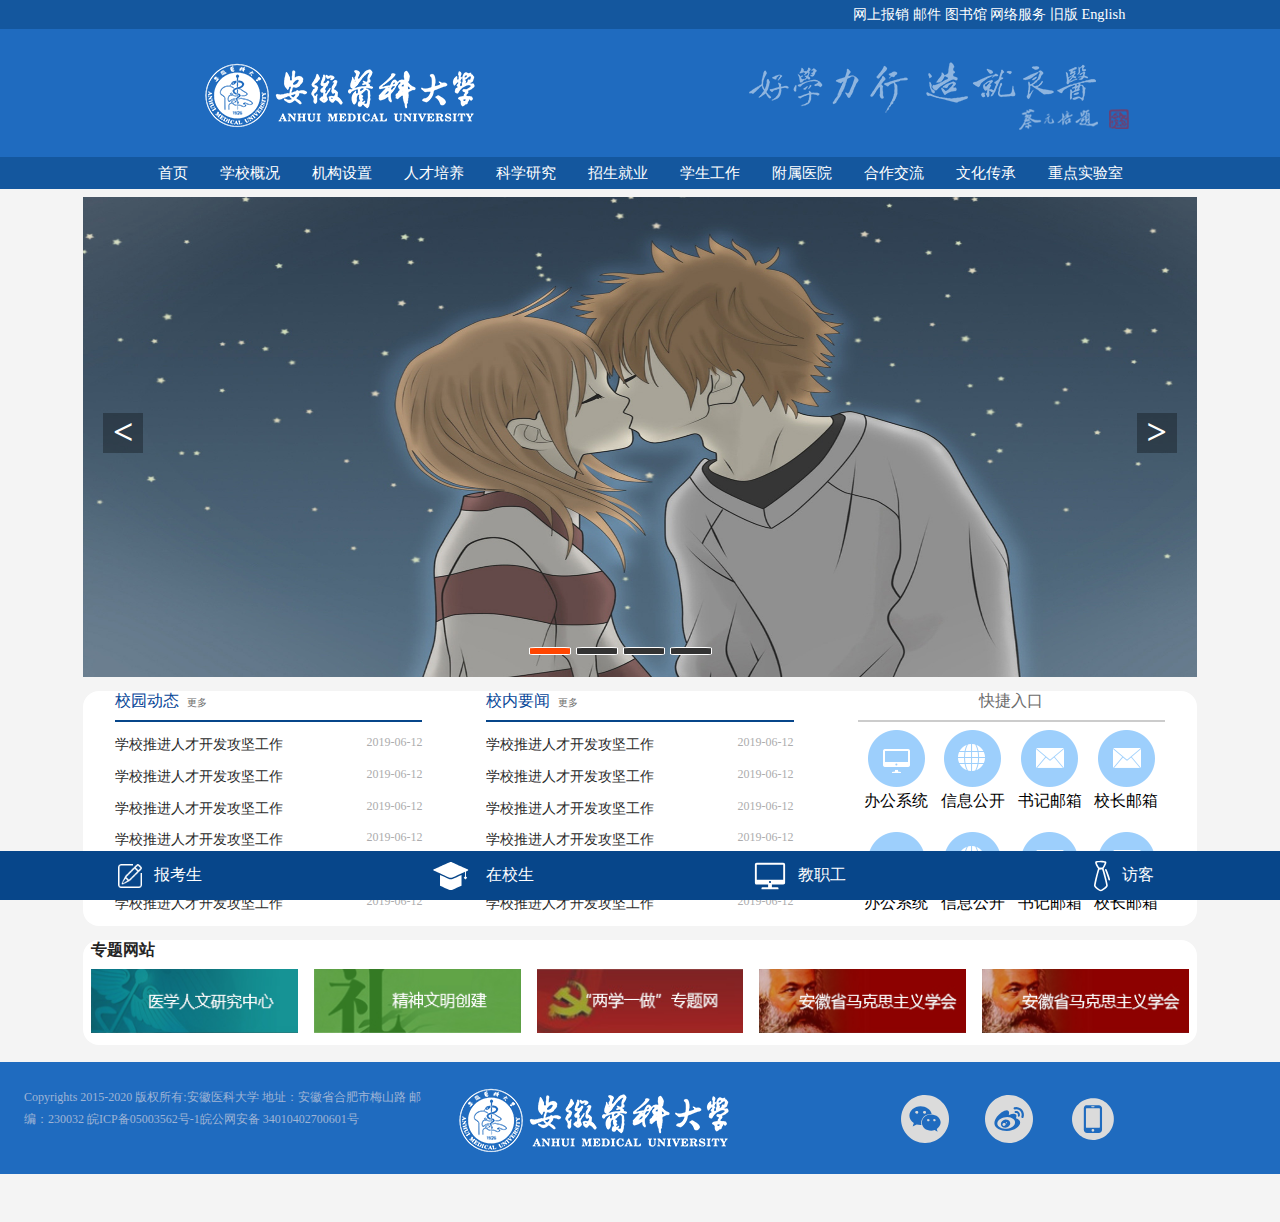
<file: 任务8/index.html>
<!DOCTYPE html>
<html lang="en">
<head>
	<meta charset="UTF-8">
	<title>首页</title>
	<meta name="viewport" content="width=device-width, initial-scale=1.0, maximum-scale=1, user-scalable=no">
	<link rel="stylesheet" type="text/css" href="css/screen.css">
	<link rel="stylesheet" type="text/css" href="css/style.css">
	<script type="text/javascript" src="js/slide.js"></script>
</head>
<body>
	<div class="container">
		<div class="row header-one">
			<div class="f-8"></div>
			<div class="f-4">
				<a href="" class="h-link">网上报销</a>
				<a href="" class="h-link">邮件</a>
				<a href="" class="h-link">图书馆</a>
				<a href="" class="h-link">网络服务</a>
				<a href="" class="h-link">旧版</a>
				<a href="" class="h-link">English</a>
			</div>
		</div>
		<div class="header_two row">
			<div class="f-1"></div>
			<div class="f-4 header-logo row">
				<div class="f-3 open">
					<span></span>
				</div>
				<div class="f-10">
					<img class="middle" src="image/logo.png">
				</div>
			</div>
			<div class="f-2"></div>
			<div class="f-4 header-tit">
				<img class="middle" src="image/head-tit.png">
			</div>
			<div class="f-1"></div>
		</div>
		<div class="row nav">
			<div class="f-1"></div>
			<ul class="menu">
				<li><a href="#">首页</a></li>
				<li>
					<a href="page.html">学校概况</a>
				</li>
				<li>
					<a href="#">机构设置</a>
					<ul class="submenu">
						<li>党群组织</li>
						<li>行政部门</li>
						<li>学院与研究机构</li>
						<li>其他单位</li>
					</ul>
				</li>
				<li>
					<a href="#">人才培养</a>
					<ul class="submenu">
						<li>其他</li>
						<li>其他</li>
						<li>其他</li>
						<li>其他</li>
					</ul>
				</li>
				<li><a href="#">科学研究</a></li>
				<li><a href="#">招生就业</a></li>
				<li><a href="#">学生工作</a></li>
				<li><a href="#">附属医院</a></li>
				<li><a href="#">合作交流</a></li>
				<li><a href="#">文化传承</a></li>
				<li><a href="#">重点实验室</a></li>				
			</ul>
			<div class="f-1"></div>
		</div>
		<div class="row slide">
			<div class="slide-img" style="left: -75em;" >
				<img src="image/demo1.jpg" alt="1">
				<img src="image/demo2.jpg" alt="2">
				<img src="image/demo3.jpg" alt="3">
				<img src="image/demo4.jpg" alt="4">
			</div>

			<div class="slide-button">
				<span index="1" class="on"></span>
	            <span index="2"></span>
	            <span index="3"></span>
	            <span index="4"></span>
			</div>

			<a href="javascript:;"  id="prev" class="arrow prev">&lt;</a>
            <a href="javascript:;"  id="next" class="arrow next">&gt;</a>
		</div>

		<div class="main row">
			<div class="row-direction f-4 word">
				<div class="f-4 row header">
					<div class="f-1 title title1"  id="current" onmouseover="change(this,'box1','title1','box1','box2');">
						校园动态 &nbsp;<a href="#">更多</a>
					</div>
				</div>
				<div class="f-4 content box1">
					<ul>
						<li>
							<span class="content-title"><a href="article.html">学校推进人才开发攻坚工作</a></span>
							<span class="date right">2019-06-12</span>
						</li>
						<li>
							<span class="content-title"><a href="#">学校推进人才开发攻坚工作</a></span>
							<span class="date right">2019-06-12</span>
						</li>
						<li>
							<span class="content-title"><a href="#">学校推进人才开发攻坚工作</a></span>
							<span class="date right">2019-06-12</span>
						</li>
						<li>
							<span class="content-title"><a href="#">学校推进人才开发攻坚工作</a></span>
							<span class="date right">2019-06-12</span>
						</li>
						<li>
							<span class="content-title"><a href="#">学校推进人才开发攻坚工作</a></span>
							<span class="date right">2019-06-12</span>
						</li>
						<li>
							<span class="content-title"><a href="#">学校推进人才开发攻坚工作</a></span>
							<span class="date right">2019-06-12</span>
						</li>
					</ul>
				</div>
			</div>
			<div class="row-direction f-4 word">
				<div class="f-4 row header">
					<div class="f-1 title title2"  id="current" onmouseover="change(this,'box3','title2','box3','box4');">
						校内要闻 &nbsp;<a href="#">更多</a>
					</div>
				</div>
				<div class="f-4 content box3">
					<ul>
						<li>
							<span class="content-title"><a href="#">学校推进人才开发攻坚工作</a></span>
							<span class="date right">2019-06-12</span>
						</li>
						<li>
							<span class="content-title"><a href="#">学校推进人才开发攻坚工作</a></span>
							<span class="date right">2019-06-12</span>
						</li>
						<li>
							<span class="content-title"><a href="#">学校推进人才开发攻坚工作</a></span>
							<span class="date right">2019-06-12</span>
						</li>
						<li>
							<span class="content-title"><a href="#">学校推进人才开发攻坚工作</a></span>
							<span class="date right">2019-06-12</span>
						</li>
						<li>
							<span class="content-title"><a href="#">学校推进人才开发攻坚工作</a></span>
							<span class="date right">2019-06-12</span>
						</li>
						<li>
							<span class="content-title"><a href="#">学校推进人才开发攻坚工作</a></span>
							<span class="date right">2019-06-12</span>
						</li>
					</ul>
				</div>
			</div>
			<div class="row-direction f-4 word" style="text-align:center; ">
				<div class="f-s-5 row header">
					<div class="f-1 title title3" >
						快捷入口
					</div>
				</div>
				<div class="f-4 content box5 row-direction">
					<div class="f-4 row" style="margin: .5em 0;">
						<div class="f-4 row-direction">
							<div class="f-4">
								<a href="#"><img src="image/办公系统.png"></a>
							</div>
							<div class="f-3">
								<span>办公系统</span>
							</div>
						</div>
						<div class="f-4">
							<div class="f-4 row-direction">
								<div class="f-4">
									<a href="#"><img src="image/信息公开.png"></a>
								</div>
								<div class="f-3">
									<span>信息公开</span>
								</div>
							</div>
						</div>
						<div class="f-4">
							<div class="f-4 row-direction">
								<div class="f-4">
									<a href="#"><img src="image/书记邮箱.png"></a>
								</div>
								<div class="f-3">
									<span>书记邮箱</span>
								</div>
							</div>
						</div>
						<div class="f-4">
							<div class="f-4 row-direction">
								<div class="f-4">
									<a href="#"><img src="image/校长邮箱.png"></a>
								</div>
								<div class="f-3">
									<span>校长邮箱</span>
								</div>
							</div>
						</div>
					</div>
					<div class="f-4 row" style="margin: .5em 0;">
						<div class="f-4 row-direction">
							<div class="f-4">
								<a href="#"><img src="image/办公系统.png"></a>
							</div>
							<div class="f-3">
								<span>办公系统</span>
							</div>
						</div>
						<div class="f-4">
							<div class="f-4 row-direction">
								<div class="f-4">
									<a href="#"><img src="image/信息公开.png"></a>
								</div>
								<div class="f-3">
									<span>信息公开</span>
								</div>
							</div>
						</div>
						<div class="f-4">
							<div class="f-4 row-direction">
								<div class="f-4">
									<a href="#"><img src="image/书记邮箱.png"></a>
								</div>
								<div class="f-3">
									<span>书记邮箱</span>
								</div>
							</div>
						</div>
						<div class="f-4">
							<div class="f-4 row-direction">
								<div class="f-4">
									<a href="#"><img src="image/校长邮箱.png"></a>
								</div>
								<div class="f-3">
									<span>校长邮箱</span>
								</div>
							</div>
						</div>
					</div>
				</div>
				
			</div>

		</div>

		<div class="recommend row-direction">
			<div class="f-1">
				<span>&nbsp;&nbsp;专题网站</span>
			</div>
			<div class="f-4 row re-content">
				<div class="f-4">
					<img src="image/0049c217-ba57-47c7-8adf-8357cda8bcb6_s.jpg" class="w-100 h-4">
				</div>
				<div class="f-4">
					<img src="image/21a98304-6a02-447a-b02d-a970959dfe69_s.jpg" class="w-100 h-4">
				</div>
				<div class="f-4">
					<img src="image/3bb6763c-0cc6-4e19-a07b-02bfd66139a9_s.jpg" class="w-100 h-4">
				</div>
				<div class="f-4">
					<img src="image/d7dca1dc-18de-4271-9af0-327bc96eda63_s.jpg" class="w-100 h-4">
				</div>
				<div class="f-4">
					<img src="image/d7dca1dc-18de-4271-9af0-327bc96eda63_s.jpg" class="w-100 h-4">
				</div>
				
			</div>
		</div>
		<div class="row float-footer">
			<div class="f-4 copyright">
				<span>Copyrights 2015-2020 版权所有:安徽医科大学
				地址：安徽省合肥市梅山路 邮编：230032
				皖ICP备05003562号-1皖公网安备 34010402700601号
				</span>
			</div>
			<div class="f-4 logo">
				<img src="image/logo.png " class="middle">
			</div>
			<div class="f-4 chat">
				<ul>
					<li>
						<img src="image/微信 (1).png">
					</li>
					<li><img src="image/微博.png"></li>
					<li><img src="image/手机支付.png" width="48" ></li>
				</ul>
			</div>
		</div>
		<div class="f-3 row fix-footer">
				<div class="f-3">
					<img src="image/edit (2).png" width="24" class="middle">
					&nbsp;&nbsp;报考生
				</div>
				<div class="f-3">
					<img src="image/学生 (3).png"  class="middle">
					&nbsp;&nbsp;在校生
				</div>
				<div class="f-3">
					<img src="image/电脑 (1).png"  class="middle">
					&nbsp;&nbsp;教职工
				</div>
				<div class="f-3">
					<img src="image/领带.png" class="middle">
					访客
				</div>
		</div>
	</div>
</body>
<script type="text/javascript" src="js/screen.js"></script>
</html>
</file>
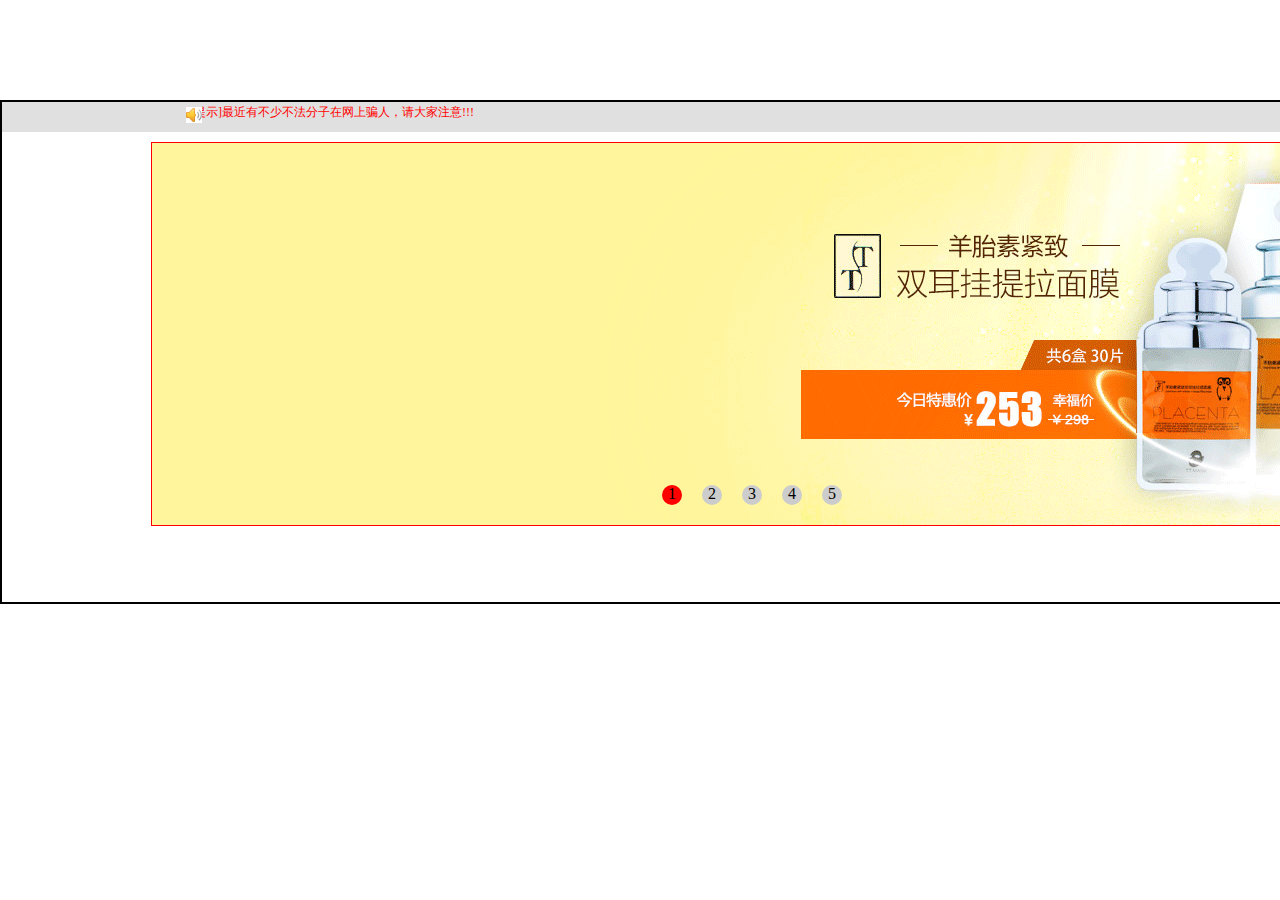
<file: 任务07/轮播图.html>
<!DOCTYPE html>
<html>
<head>
	<title>轮播图</title>
	<script src="js/animate.js"></script>
	<link rel="stylesheet" type="text/css" href="style.css">
</head>
<body>
	<div class="bbox">
		<div class="tbox">
			<div class="lbox"><img src="images/a15.png"></div>
			<div class="cbox">
				<div class="sbox" id="sbox"><p>[温馨提示]最近有不少不法分子在网上骗人，请大家注意!!!</p></div>
			</div>
			<div class="rbox"></div>
		</div>
		<div class="box" id="box">
		<div class="slider" id="slider">
			<div class="slide"><img src="images/b5.png"></div>
			<div class="slide"><img src="images/b1.png"></div>
			<div class="slide"><img src="images/b2.png"></div>
			<div class="slide"><img src="images/b3.png"></div>
			<div class="slide"><img src="images/b4.png"></div>
			<div class="slide"><img src="images/b5.png"></div>
			<div class="slide"><img src="images/b1.png"></div>
		</div>
			<span id="left"><</span>
			<span id="right">></span>
			<ul class="nav" id="nav">
				<li class="active">1</li>
				<li>2</li>
				<li>3</li>
				<li>4</li>
				<li>5</li>
			</ul>
		</div>
	</div>
	<script type="text/javascript">
		var box = document.getElementById('box');
		var oNavlist = document.getElementById('nav').children;
		var slider = document.getElementById('slider');
		var left = document.getElementById('left');
		var right = document.getElementById('right');
		var sbox = document.getElementById('sbox');
		var index = 1;
		var timer;
		var isMoving = false;
		window.onload = function(){
			setInterval(function(){
				var now = parseInt(getStyle(sbox,'right'));
				if (now==1100) {
					sbox.style.right = -200+'px';
				}else{
					sbox.style.right = now+1+'px';
				}
			},20);
		}
		function next (){
			if (!isMoving) {
				isMoving = true;
				index++;
				navChange();
				animate(slider,{left:-1200*index},function (){
					if (index === 6) {
						slider.style.left = "-1200px";
						index = 1;
					}
					isMoving = false;
				});
			}		
		}
		function prev (){
			if (!isMoving) {
				isMoving = true;
				index--;
				navChange();
				animate(slider,{left:-1200*index},function (){
					if (index === 0) {
						slider.style.left = "-6000px";
						index = 5;
					}
					isMoving = false;
				});
			}			
		}
		var timer = setInterval(next,3000);
		box.onmouseover = function(){
			animate(left,{opacity:50});
			animate(right,{opacity:50});
			clearInterval(timer);
		}
		box.onmouseout = function(){
			animate(left,{opacity:0});
			animate(right,{opacity:0});
			timer = setInterval(next,3000);
		}
		right.onclick = next;
		left.onclick = prev;
		for (var i = 0; i <oNavlist.length; i++) {
			oNavlist[i].idx = i;
			oNavlist[i].onclick = function (){
				index = this.idx+1;
				navChange();
				animate(slider,{left:-1200*index});
			}
		}
		function navChange(){
			for (var i = 0; i <oNavlist.length; i++) {
				oNavlist[i].className = '';
			}
			if (index===6) {
				oNavlist[0].className = 'active';
			}else if(index===0){
				oNavlist[4].className = 'active';
			}else{
				oNavlist[index-1].className = 'active';
			}
		}
	</script>
</body>
</html>
</file>
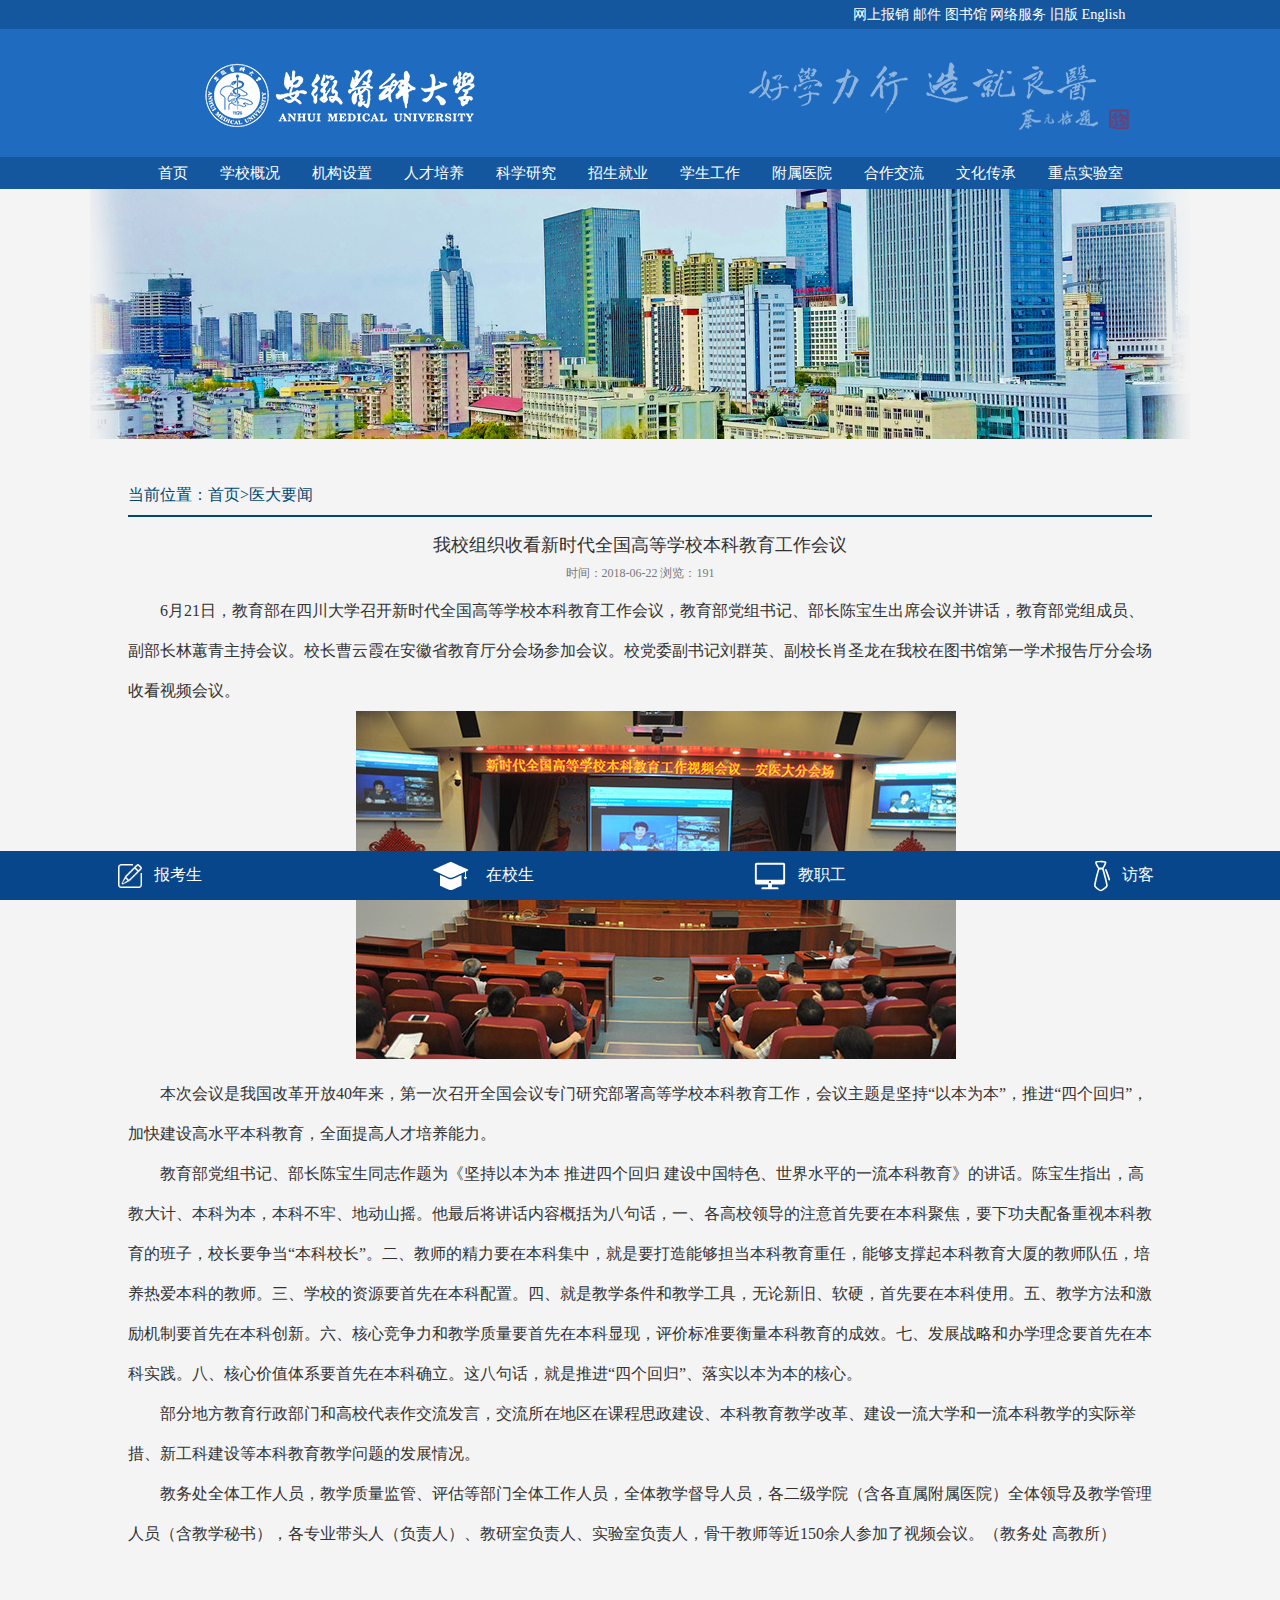
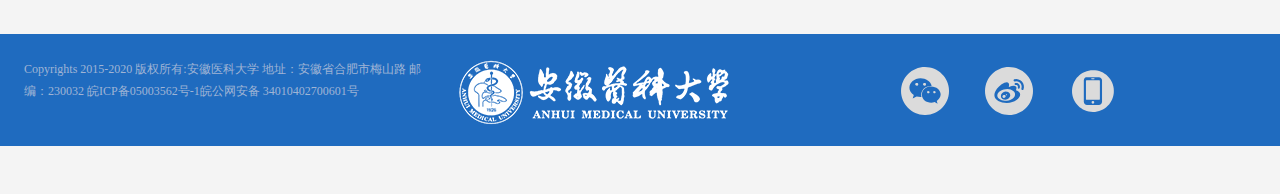
<file: 任务8/article.html>
<!DOCTYPE html>
<html lang="en">
<head>
	<meta charset="UTF-8">
	<title>文章</title>
	<meta name="viewport" content="width=device-width, initial-scale=1.0, maximum-scale=1, user-scalable=no">
	<link rel="stylesheet" type="text/css" href="css/screen.css">
	<link rel="stylesheet" type="text/css" href="css/style.css">
	<link rel="stylesheet" type="text/css" href="css/style-art.css">
</head>
<body>
	<div class="container">
		<div class="row header-one">
			<div class="f-8"></div>
			<div class="f-4">
				<a href="" class="h-link">网上报销</a>
				<a href="" class="h-link">邮件</a>
				<a href="" class="h-link">图书馆</a>
				<a href="" class="h-link">网络服务</a>
				<a href="" class="h-link">旧版</a>
				<a href="" class="h-link">English</a>
			</div>
		</div>

		<div class="header_two row">
			<div class="f-1"></div>
			<div class="f-4 header-logo row">
				<div class="f-3 open">
					<span></span>
				</div>
				<div class="f-10">
					<img class="middle" src="image/logo.png">
				</div>
			</div>
			<div class="f-2"></div>
			<div class="f-4 header-tit">
				<img class="middle" src="image/head-tit.png">
			</div>
			<div class="f-1"></div>
		</div>

		<div class="row nav">
			<div class="f-1"></div>
			<ul class="menu">
				<li><a href="index.html">首页</a></li>
				<li>
					<a href="page.html">学校概况</a>
				</li>
				<li>
					<a href="#">机构设置</a>
					<ul class="submenu">
						<li>党群组织</li>
						<li>行政部门</li>
						<li>学院与研究机构</li>
						<li>直属单位</li>
					</ul>
				</li>
				<li>
					<a href="#">人才培养</a>
					<ul class="submenu">
						<li>其他</li>
						<li>其他</li>
						<li>其他</li>
						<li>其他</li>
					</ul>
				</li>
				<li><a href="#">科学研究</a></li>
				<li><a href="#">招生就业</a></li>
				<li><a href="#">学生工作</a></li>
				<li><a href="#">附属医院</a></li>
				<li><a href="#">合作交流</a></li>
				<li><a href="#">文化传承</a></li>
				<li><a href="#">重点实验室</a></li>				
			</ul>
			<div class="f-1"></div>

		</div>

		<div class="row topbanner">
			<div class="f-1" style="text-align: center;">
				<img src="image/banner.png" >
				<!-- <canvas id="root" class="root"></canvas>
				<style type="text/css">
					.root{
						width: 100%;
						height: 250px;
						background:url(image/banner.png); 
					}
				</style>
				<script type="text/javascript" src="canva.js"></script> -->
			</div>
		</div>

		<div class="path row">
			<div class="f-1">
				<span class="path-text">当前位置：首页>医大要闻</span>
			</div>	
		</div>

		<div class="art row-direction">
			<div class="art-title f-1">
				<span>我校组织收看新时代全国高等学校本科教育工作会议</span>
			</div>
			<div class="f-1 art-detail">
				<span>时间：2018-06-22  浏览：191</span>
			</div>
			<div class="f-5 art-content">
				<p>6月21日，教育部在四川大学召开新时代全国高等学校本科教育工作会议，教育部党组书记、部长陈宝生出席会议并讲话，教育部党组成员、副部长林蕙青主持会议。校长曹云霞在安徽省教育厅分会场参加会议。校党委副书记刘群英、副校长肖圣龙在我校在图书馆第一学术报告厅分会场收看视频会议。</p>

				<!-- <p style="text-align:center;width: ">
					<img src="image/art-pic.jpg">
				</p> -->
				<p  class="insert-pic1">
					<img src="image/art-pic.jpg">
				</p>
				<img src="image/art-pic.jpg" class="insert-pic2" >
				<p> 本次会议是我国改革开放40年来，第一次召开全国会议专门研究部署高等学校本科教育工作，会议主题是坚持“以本为本”，推进“四个回归”，加快建设高水平本科教育，全面提高人才培养能力。</p>

				<p>教育部党组书记、部长陈宝生同志作题为《坚持以本为本 推进四个回归 建设中国特色、世界水平的一流本科教育》的讲话。陈宝生指出，高教大计、本科为本，本科不牢、地动山摇。他最后将讲话内容概括为八句话，一、各高校领导的注意首先要在本科聚焦，要下功夫配备重视本科教育的班子，校长要争当“本科校长”。二、教师的精力要在本科集中，就是要打造能够担当本科教育重任，能够支撑起本科教育大厦的教师队伍，培养热爱本科的教师。三、学校的资源要首先在本科配置。四、就是教学条件和教学工具，无论新旧、软硬，首先要在本科使用。五、教学方法和激励机制要首先在本科创新。六、核心竞争力和教学质量要首先在本科显现，评价标准要衡量本科教育的成效。七、发展战略和办学理念要首先在本科实践。八、核心价值体系要首先在本科确立。这八句话，就是推进“四个回归”、落实以本为本的核心。</p>

				<p>部分地方教育行政部门和高校代表作交流发言，交流所在地区在课程思政建设、本科教育教学改革、建设一流大学和一流本科教学的实际举措、新工科建设等本科教育教学问题的发展情况。</p>

				<p>
					 教务处全体工作人员，教学质量监管、评估等部门全体工作人员，全体教学督导人员，各二级学院（含各直属附属医院）全体领导及教学管理人员（含教学秘书），各专业带头人（负责人）、教研室负责人、实验室负责人，骨干教师等近150余人参加了视频会议。（教务处  高教所）
				</p>
			</div>
		</div>


		<div class="row float-footer">
			<div class="f-4 copyright">
				<span>Copyrights 2015-2020 版权所有:安徽医科大学
				地址：安徽省合肥市梅山路 邮编：230032
				皖ICP备05003562号-1皖公网安备 34010402700601号
				</span>
			</div>
			<div class="f-4 logo">
				<img src="image/logo.png " class="middle">
			</div>
			<div class="f-4 chat">
				<ul>
					<li>
						<img src="image/微信 (1).png">
					</li>
					<li><img src="image/微博.png"></li>
					<li><img src="image/手机支付.png" width="48" ></li>
				</ul>
			</div>
		</div>
		<div class="f-3 row fix-footer">
				<div class="f-3">
					<img src="image/edit (2).png" width="24" class="middle">
					&nbsp;&nbsp;报考生
				</div>
				<div class="f-3">
					<img src="image/学生 (3).png"  class="middle">
					&nbsp;&nbsp;在校生
				</div>
				<div class="f-3">
					<img src="image/电脑 (1).png"  class="middle">
					&nbsp;&nbsp;教职工
				</div>
				<div class="f-3">
					<img src="image/领带.png" class="middle">
					访客
				</div>
		</div>
	</div>
</body>
<script type="text/javascript" src="js/screen.js"></script>
</html>
</file>
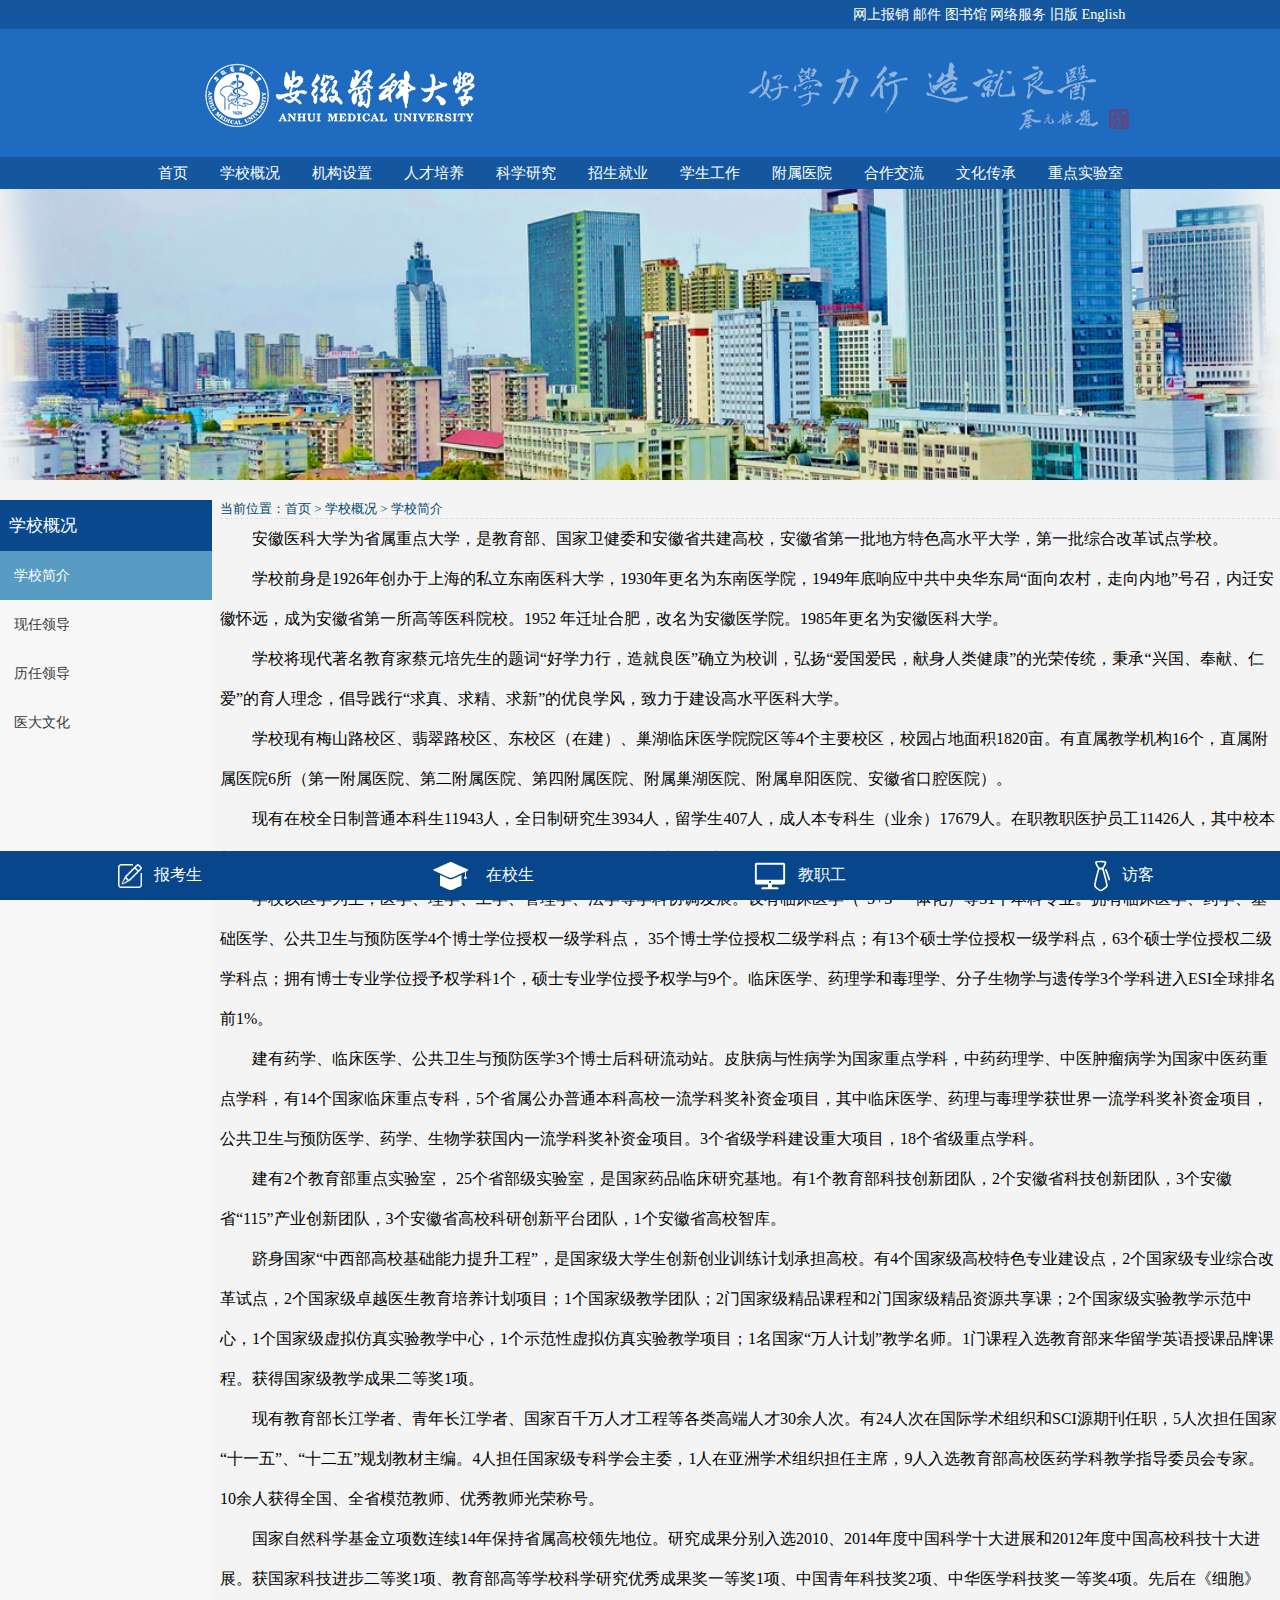
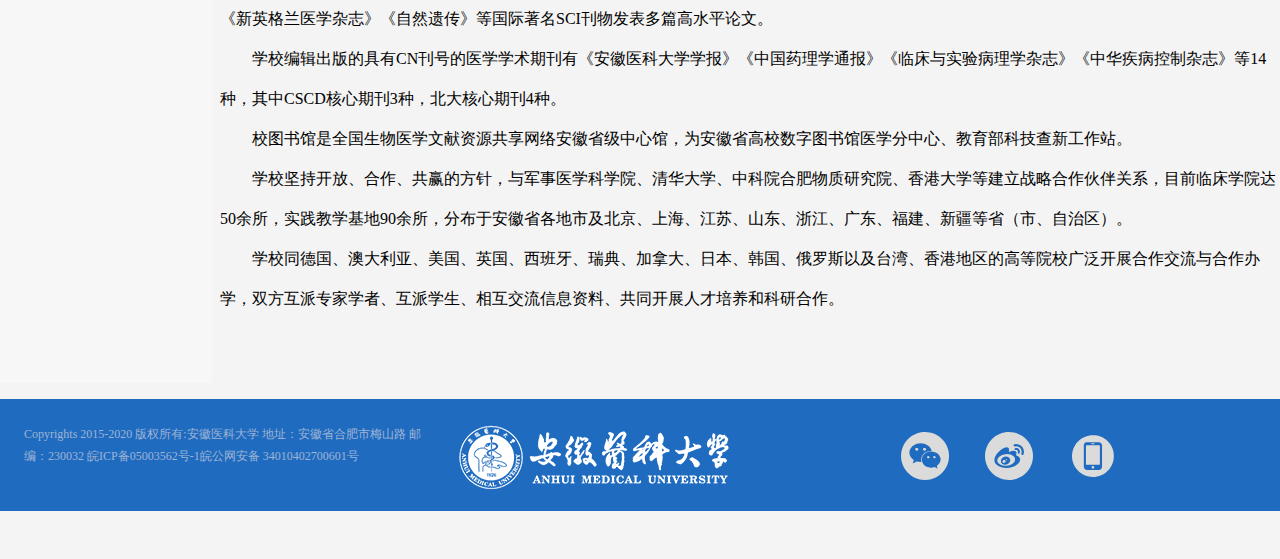
<file: 任务8/page.html>
<!DOCTYPE html>
<html lang="en">
<head>
	<meta charset="UTF-8">
	<title>文章</title>
	<meta name="viewport" content="width=device-width, initial-scale=1.0, maximum-scale=1, user-scalable=no">
	<link rel="stylesheet" type="text/css" href="css/screen.css">
	<link rel="stylesheet" type="text/css" href="css/style.css">
	<link rel="stylesheet" type="text/css" href="css/style-page.css">
</head>
<body>
	<div class="container">
		<div class="row header-one">
			<div class="f-8"></div>
			<div class="f-4">
				<a href="" class="h-link">网上报销</a>
				<a href="" class="h-link">邮件</a>
				<a href="" class="h-link">图书馆</a>
				<a href="" class="h-link">网络服务</a>
				<a href="" class="h-link">旧版</a>
				<a href="" class="h-link">English</a>
			</div>
		</div>

		<div class="header_two row">
			<div class="f-1"></div>
			<div class="f-4 header-logo row">
				<div class="f-3 open">
					<span></span>
				</div>
				<div class="f-10">
					<img class="middle" src="image/logo.png">
				</div>
			</div>
			<div class="f-2"></div>
			<div class="f-4 header-tit">
				<img class="middle" src="image/head-tit.png">
			</div>
			<div class="f-1"></div>
		</div>

		<div class="row nav">
			<div class="f-1"></div>
			<ul class="menu">
				<li><a href="index.html">首页</a></li>
				<li>
					<a href="#">学校概况</a>
				</li>
				<li>
					<a href="#">机构设置</a>
					<ul class="submenu">
						<li>党群组织</li>
						<li>行政部门</li>
						<li>学院与研究机构</li>
						<li>直属单位</li>
					</ul>
				</li>
				<li>
					<a href="#">人才培养</a>
					<ul class="submenu">
						<li>其他</li>
						<li>其他</li>
						<li>其他</li>
						<li>其他</li>
					</ul>
				</li>
				<li><a href="#">科学研究</a></li>
				<li><a href="#">招生就业</a></li>
				<li><a href="#">学生工作</a></li>
				<li><a href="#">附属医院</a></li>
				<li><a href="#">合作交流</a></li>
				<li><a href="#">文化传承</a></li>
				<li><a href="#">重点实验室</a></li>				
			</ul>
			<div class="f-1"></div>

		</div>

		<div class="row topbanner">
			<div class="f-1" style="text-align: center;">
				<img src="image/banner.png" >
			</div>
		</div>

		<div class="main-page row">
			<div class="sidebar f-2">
				<div class="topsidemenu" onclick="accordion('sidemenu');">&nbsp;&nbsp;学校概况</div>
				<ul class="sidemenu">
					<li class="active"><a href="#">学校简介</a></li>
					<li><a href="#">现任领导</a></li>
					<li><a href="#">历任领导</a></li>
					<li><a href="#">医大文化</a></li>
				</ul>
			</div>
			<div class="page f-10 row-direction">
				<div class="page-path f-1">
					<span>当前位置：首页 > 学校概况 > 学校简介</span>
				</div>

				<div class="f-6 page-conetnt">
					<P>安徽医科大学为省属重点大学，是教育部、国家卫健委和安徽省共建高校，安徽省第一批地方特色高水平大学，第一批综合改革试点学校。</P>

					<p>学校前身是1926年创办于上海的私立东南医科大学，1930年更名为东南医学院，1949年底响应中共中央华东局“面向农村，走向内地”号召，内迁安徽怀远，成为安徽省第一所高等医科院校。1952 年迁址合肥，改名为安徽医学院。1985年更名为安徽医科大学。</p>

					<p>学校将现代著名教育家蔡元培先生的题词“好学力行，造就良医”确立为校训，弘扬“爱国爱民，献身人类健康”的光荣传统，秉承“兴国、奉献、仁爱”的育人理念，倡导践行“求真、求精、求新”的优良学风，致力于建设高水平医科大学。</p>

					<p>学校现有梅山路校区、翡翠路校区、东校区（在建）、巢湖临床医学院院区等4个主要校区，校园占地面积1820亩。有直属教学机构16个，直属附属医院6所（第一附属医院、第二附属医院、第四附属医院、附属巢湖医院、附属阜阳医院、安徽省口腔医院）。</p>

					<p>现有在校全日制普通本科生11943人，全日制研究生3934人，留学生407人，成人本专科生（业余）17679人。在职教职医护员工11426人，其中校本部在职教职工1253人，专任教师702人，专任教师队伍中具有博士、硕士学位的教师占92%。</p>

					<p>学校以医学为主，医学、理学、工学、管理学、法学等学科协调发展。设有临床医学（“5+3”一体化）等31个本科专业。拥有临床医学、药学、基础医学、公共卫生与预防医学4个博士学位授权一级学科点， 35个博士学位授权二级学科点；有13个硕士学位授权一级学科点，63个硕士学位授权二级学科点；拥有博士专业学位授予权学科1个，硕士专业学位授予权学与9个。临床医学、药理学和毒理学、分子生物学与遗传学3个学科进入ESI全球排名前1%。</p>

					<p>建有药学、临床医学、公共卫生与预防医学3个博士后科研流动站。皮肤病与性病学为国家重点学科，中药药理学、中医肿瘤病学为国家中医药重点学科，有14个国家临床重点专科，5个省属公办普通本科高校一流学科奖补资金项目，其中临床医学、药理与毒理学获世界一流学科奖补资金项目，公共卫生与预防医学、药学、生物学获国内一流学科奖补资金项目。3个省级学科建设重大项目，18个省级重点学科。</p>

					<p>建有2个教育部重点实验室， 25个省部级实验室，是国家药品临床研究基地。有1个教育部科技创新团队，2个安徽省科技创新团队，3个安徽省“115”产业创新团队，3个安徽省高校科研创新平台团队，1个安徽省高校智库。</p>

					<p>跻身国家“中西部高校基础能力提升工程”，是国家级大学生创新创业训练计划承担高校。有4个国家级高校特色专业建设点，2个国家级专业综合改革试点，2个国家级卓越医生教育培养计划项目；1个国家级教学团队；2门国家级精品课程和2门国家级精品资源共享课；2个国家级实验教学示范中心，1个国家级虚拟仿真实验教学中心，1个示范性虚拟仿真实验教学项目；1名国家“万人计划”教学名师。1门课程入选教育部来华留学英语授课品牌课程。获得国家级教学成果二等奖1项。</p>

					<p>现有教育部长江学者、青年长江学者、国家百千万人才工程等各类高端人才30余人次。有24人次在国际学术组织和SCI源期刊任职，5人次担任国家“十一五”、“十二五”规划教材主编。4人担任国家级专科学会主委，1人在亚洲学术组织担任主席，9人入选教育部高校医药学科教学指导委员会专家。10余人获得全国、全省模范教师、优秀教师光荣称号。</p>

					<p>国家自然科学基金立项数连续14年保持省属高校领先地位。研究成果分别入选2010、2014年度中国科学十大进展和2012年度中国高校科技十大进展。获国家科技进步二等奖1项、教育部高等学校科学研究优秀成果奖一等奖1项、中国青年科技奖2项、中华医学科技奖一等奖4项。先后在《细胞》《新英格兰医学杂志》《自然遗传》等国际著名SCI刊物发表多篇高水平论文。</p>

					<p>学校编辑出版的具有CN刊号的医学学术期刊有《安徽医科大学学报》《中国药理学通报》《临床与实验病理学杂志》《中华疾病控制杂志》等14种，其中CSCD核心期刊3种，北大核心期刊4种。</p>

					<P>校图书馆是全国生物医学文献资源共享网络安徽省级中心馆，为安徽省高校数字图书馆医学分中心、教育部科技查新工作站。</P>

					<P>学校坚持开放、合作、共赢的方针，与军事医学科学院、清华大学、中科院合肥物质研究院、香港大学等建立战略合作伙伴关系，目前临床学院达50余所，实践教学基地90余所，分布于安徽省各地市及北京、上海、江苏、山东、浙江、广东、福建、新疆等省（市、自治区）。</P>

					<P>学校同德国、澳大利亚、美国、英国、西班牙、瑞典、加拿大、日本、韩国、俄罗斯以及台湾、香港地区的高等院校广泛开展合作交流与合作办学，双方互派专家学者、互派学生、相互交流信息资料、共同开展人才培养和科研合作。</P>
				</div>
			</div>
		</div>

		<div class="row float-footer">
			<div class="f-4 copyright">
				<span>Copyrights 2015-2020 版权所有:安徽医科大学
				地址：安徽省合肥市梅山路 邮编：230032
				皖ICP备05003562号-1皖公网安备 34010402700601号
				</span>
			</div>
			<div class="f-4 logo">
				<img src="image/logo.png " class="middle">
			</div>
			<div class="f-4 chat">
				<ul>
					<li>
						<img src="image/微信 (1).png">
					</li>
					<li><img src="image/微博.png"></li>
					<li><img src="image/手机支付.png" width="48" ></li>
				</ul>
			</div>
		</div>
		<div class="f-3 row fix-footer">
				<div class="f-3">
					<img src="image/edit (2).png" width="24" class="middle">
					&nbsp;&nbsp;报考生
				</div>
				<div class="f-3">
					<img src="image/学生 (3).png"  class="middle">
					&nbsp;&nbsp;在校生
				</div>
				<div class="f-3">
					<img src="image/电脑 (1).png"  class="middle">
					&nbsp;&nbsp;教职工
				</div>
				<div class="f-3">
					<img src="image/领带.png" class="middle">
					访客
				</div>
		</div>
	</div>
</body>
<script type="text/javascript" src="js/screen.js"></script>
</html>
</file>
<file: 任务8/css/screen.css>
﻿/**
 * author:yongjian yu
 * version:1.0
 * decription:css for flex
 */

*{padding: 0;margin: 0;border: 0;}
a{text-decoration: none;}
p{
	text-indent: 2em;
	line-height: 40px; 
}


.container{
	width: 100%;
	box-sizing: border-box;
}

.w-10{width: 10%;}
.w-20{width: 20%;}
.w-30{width: 30%;}
.w-40{width: 40%;}
.w-50{width: 50%;}
.w-60{width: 60%;}
.w-70{width: 70%;}
.w-80{width: 80%;}
.w-90{width: 90%;}
.w-100{width: 100%;}

.h-1{height: 1em;}
.h-2{height: 2em;}
.h-3{height: 3em;}
.h-4{height: 4em;}
.h-5{height: 5em;}
.h-6{height: 6em;}
.h-7{height: 7em;}
.h-8{height: 8em;}
.h-9{height: 9em;}
.h-10{height: 10em;}


.bg-red{background-color: red;}
.bg-blue{background-color: blue;}
.bg-green{background-color: green;}
.bg-grey{background-color: green;}


.middle{vertical-align: middle;}
.left{float: left;}
.right{float: right;}


.p-1{padding:1em;}
.p-2{padding:2em;}
.p-3{padding:3em;}
.p-4{padding:4em;}
.p-5{padding:5em;}

.p-l-1{padding-left: 1em;}
.p-r-1{padding-right: 1em;}
.p-l-2{padding-left: 2em;}
.p-r-2{padding-right: 2em;}
.p-l-3{padding-left: 3em;}
.p-r-3{padding-right: 3em;}
.p-l-4{padding-left: 4em;}
.p-r-4{padding-right: 4em;}
.p-l-5{padding-left: 5em;}
.p-r-5{padding-right: 5em;}
/**
 * flex盒子
 */
.row{
	display: flex;
	width: 100%;
}
.row-direction{
	display: flex;
	flex-direction:column;
	width: 100%;
}
.f-s-5{flex: .5;}
.f-1{
	flex: 1;
}
.f-2{
	flex: 2;
}
.f-3{
	flex: 3;
}
.f-4{
	flex: 4;
}
.f-5{
	flex: 5;
}
.f-6{
	flex: 6;
}
.f-7{
	flex: 7;
}
.f-8{
	flex: 8;
}
.f-9{
	flex: 9;
}
.f-10{
	flex: 10;
}
.f-11{
	flex: 11;
}
.f-12{
	flex: 12;
}
</file>
<file: 任务8/css/style.css>
*{padding: 0;margin:0;border:0; }
a{text-decoration-line: none;}
li{list-style: none;}

.container{
	padding-bottom: 3em;
	position: relative;
	background-color: #f4f4f4;
	transition: .5s;
}
.header-one{
	background-color: #14579e;
	line-height: 2em;
	vertical-align: middle;
	color: white ;
	font-size: .9em;
}
.h-link{
	color: white;
}
.header_two{
	background-color: #1f6bbf;
	line-height: 8em;
}

.nav{
	background-color:#14579e;
	height: 2em; 
}
.menu >li{    
	position: relative;
	float: left;
	padding:0 1em 0 1em;
	line-height: 2em;
}
.menu >li:hover {
	background-color:#1f6bbf;
}
.menu >li:hover .submenu{
	display: block;
}
.menu > li:hover::before{
	width: 100%;
}

.menu a{
	color: white;
	font-size: 15px;
}
.submenu{
	position: absolute;
	top: 2.1em;
	left: 0;
	display: none;
	z-index: 999;
	background-color:#1f6bbf;
	width: 10em;
}
.submenu li{
	display: block;
	margin-top: 1em;
	width: 100%;
	text-align:center; 
	color:white;
}

.slide{
	margin:.5em auto; 
	position: relative;
	max-width: 75em;
	width: 87%;
	padding: 0 auto;
	height: 30em;
	overflow: hidden;
}
.slide-img {
	position: absolute;
    z-index: 1;
    width: 450em;
    height: 30em;
    /*transition: 1s;*/
}
.slide-img img{
	float: left;
	z-index: 1;
	width: 75em;
    height: 30em;
}
.slide-button{
	position: absolute;
    left: 40%;
    bottom: 20px;
    z-index: 2;
    height: 10px;
    width: 100%;
}

.slide-button span{
	float: left;
    margin-right: 5px;
    width: 40px;
    height: 6px;
    border: 1px solid #fff;
    border-radius: 15%;
    background: #333;
    cursor: pointer;
}
.slide-button .on {
    background: orangered;
}

.arrow {
    position: absolute;
    top: 45%;
    z-index: 2;
    display: none;
    width: 40px;
    height: 40px;
    font-size: 36px;
    font-weight: bold;
    line-height: 39px;
    text-align: center;
    color: #fff;
    background-color: RGBA(0, 0, 0, .3);
    cursor: pointer;
}

.arrow:hover {
    background-color: RGBA(0, 0, 0, .7);
}

.container:hover .arrow {
    display: block;
}

.prev {
    left: 20px;
}

.next {
    right: 20px;
}
.main{
	position: relative;
	margin: .9em auto;
	border-radius: 1em;
	width: 87%;
	background-color: white;

}
.word{
	padding: 0 2em;
}

.title,.title1,.title2,.title3{
	cursor: pointer;
	display:inline;
	padding-bottom: .5em;
	border-bottom: 2px solid #cccccc;
	color: #6c6c6c;
	font-size: 16px;
}
.title a{
	color: #6c6c6c;
	font-size: 10px;
}

#current{
	border-bottom: 2px solid #07468a;
	color: #074698;
}

.content{
	transition: 2s;
}
.content ul li{
	margin:.8em auto; 
}
.content-title a{
	color: #2b2b2b;
	font-size: 14px;
}
.date{
	color: #acacad;
    font-size: 12px;
}
.box2,.box4,.box6{
	display: none;
}


.recommend{
	position: relative;
	margin: .9em auto;
	border-radius: 1em;
	width: 87%;
	background-color: white;
	font-weight: bolder;
	color: #252525;
    margin-bottom: 17px;
}
.re-content{
	width: 100%;
}
.re-content .f-4{
	padding: .5em .5em;
}



.footer{
	height: 10em;
}
.float-footer{
	width: 100%;
	line-height: 7em;
	background-color:  #1f6bbf;
}
.copyright{
	padding: 2em 2em;
	color: #9fb4d5;
    font-size: 12px;
    line-height: 22px;
}
.chat ul li{
	position: relative;
	display: inline;
	margin-left: 2em;
}
.chat ul li img{
	vertical-align: middle;
}


.fix-footer{
	position:fixed;
	bottom: 0;
	z-index: 999;
	width: 100%;
	line-height: 3em;
	background-color: #07468a;
	color: white;
	text-align:center;
}
</file>
<file: 任务07/style.css>
*{
	padding: 0;
	margin: 0;
}
ul,li{
	list-style: none;
}
.bbox{
	width: 1500px;
	height: 500px;
	border: 2px solid black;
	margin: 100px auto;
}
.tbox{
	width: 1500px;
	height: 30px;
	background: #E0E0E0;
}
.lbox{
	width: 200px;
	height: 30px;
	float: left;
}
.lbox>img{
	float: right;
	margin-top: 5px;
}
.cbox{
	position: relative;
	overflow: hidden;
	width: 1100px;
	height: 30px;
	float: left;
}
.rbox{
	width: 200px;
	height: 30px;
	float: left;
}
.sbox{
	position: absolute;
	width: 320px;
	height: 30px;
	float: left;
}
.sbox>p{
	color: red;
	font-size: 12px;
	text-align: center;
	width: 320px;
	display: inline;
}
.box{
	width: 1200px;
	height: 382px;
	border: 1px solid red;
	margin: 100px auto;
	margin-top: 10px;
	position: relative;
	overflow: hidden;
}
.slider{
	width: 8400px;
	position: absolute;
	left: -1200px;
}
.slide{
	width: 1200px;
	overflow: hidden;
	float: left;
}
.box>span{
	display: block;
	width: 30px;
	height: 50px;
	text-align: center;
	cursor: pointer;
	color:;
	top: 175px;
	line-height: 50px;
	background: rgb(255,0,0);
	font-size: 30px;
	position: absolute;
	opacity: 0;
}
#left{
	left: 30px;
}
#right{
	right: 30px;
}
.nav{
	position: absolute;
	left: 500px;
	bottom: 20px;
}
.nav>li{
	float: left;
	width: 20px;
	height: 20px;
	background: #ccc;
	cursor: pointer;
	margin: 0 10px;
	border-radius: 50%;
	text-align: center;
}
.nav .active{
	background: red;
}
</file>
<file: 任务8/css/style-art.css>
.path{
	margin: 2em auto 1em;
	border-bottom: 2px solid  #004873;
	width: 80%;
	text-align: left;
    line-height: 40px;
    color: #004873;
}

.art{
	margin: .5em  auto 5em;
	width: 80%; 
	color: #333 !important;
}

.art-title{
	font-size: 18px;
	text-align:center;
}

.art-detail{
	margin:.7em 0;
	text-align:center;
	font-size: 12px;
    color: #787878;
}

.art-conetnt{
}

.insert-pic1{
	text-align:center;
}
.insert-pic2{
	display: none;
}
</file>
<file: 任务8/css/style-page.css>
.main-page{
	width: 100%;
	margin: 1em auto;
}
.topbanner img{
	width: 100%;
}

.sidebar{
	/*width: 100%;*/
	background-color:#f7f7f7;
	/*text-align-last: center;*/
}

.topsidemenu{
	cursor: pointer;
	width: 100%;
	line-height: 3em;
	font-size: 17px;
	color: white;
	background-color: #0a498e;
}
.sidemenu{
	max-height: 15em;
	width: 100%;
	transition: max-height .7s ease-out;
	overflow: hidden;
}
.sidemenu li{
	width: 100%;
	cursor: pointer;
	line-height: 3em;
	background-color:#f7f7f7; 
	color: #383838;
	transition: .5s;

}
.sidemenu li:hover{
	background-color: #589cc3 !important;
	color: white !important;
}
.sidemenu li a{
	/*margin-left: 1em;*/
	color: inherit;
	font-size: 14px;
	margin-left: 1em;	
}

.active{
	background-color: #589cc3 !important;
	color: white !important;
}


.page{
	padding:0 0 4em .5em;
}
.page-path{
	border-bottom: 1px dashed #dedede;
	color: #004873;
	font-size: 13px;
}
</file>
